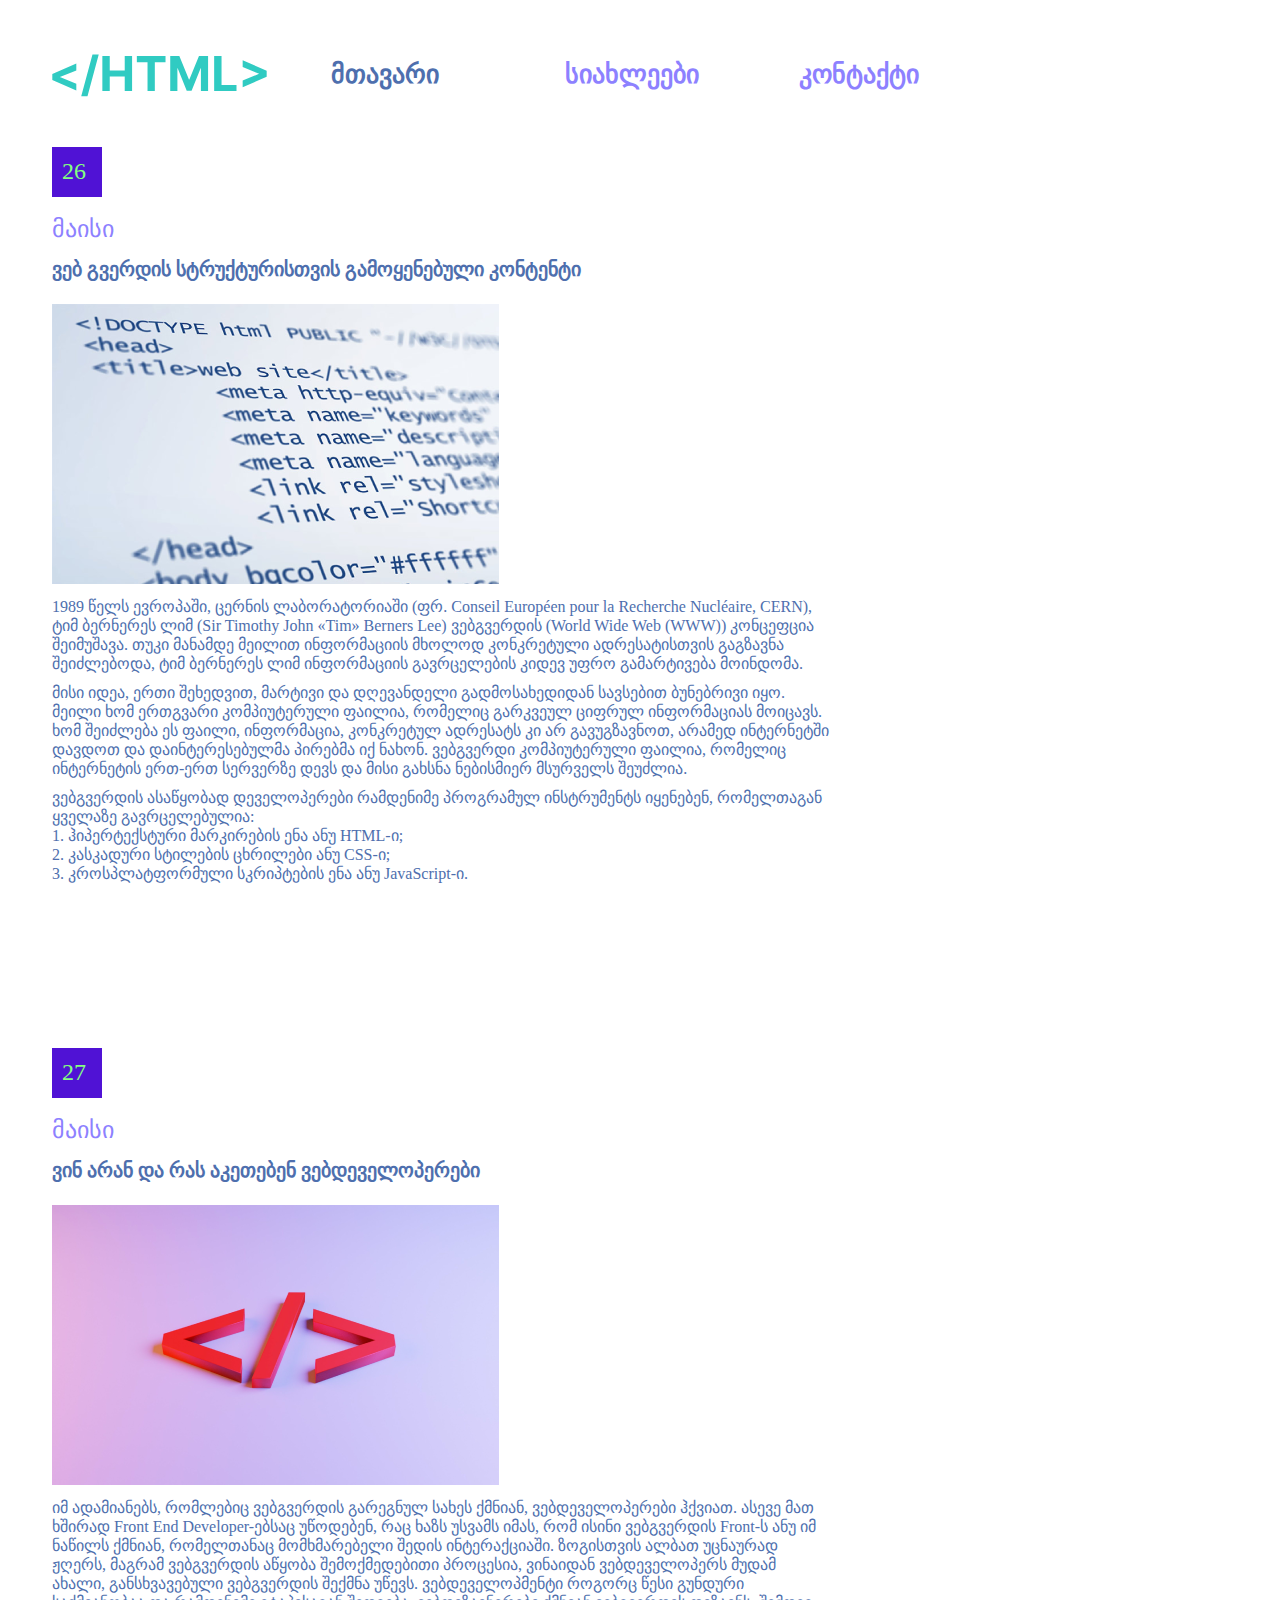
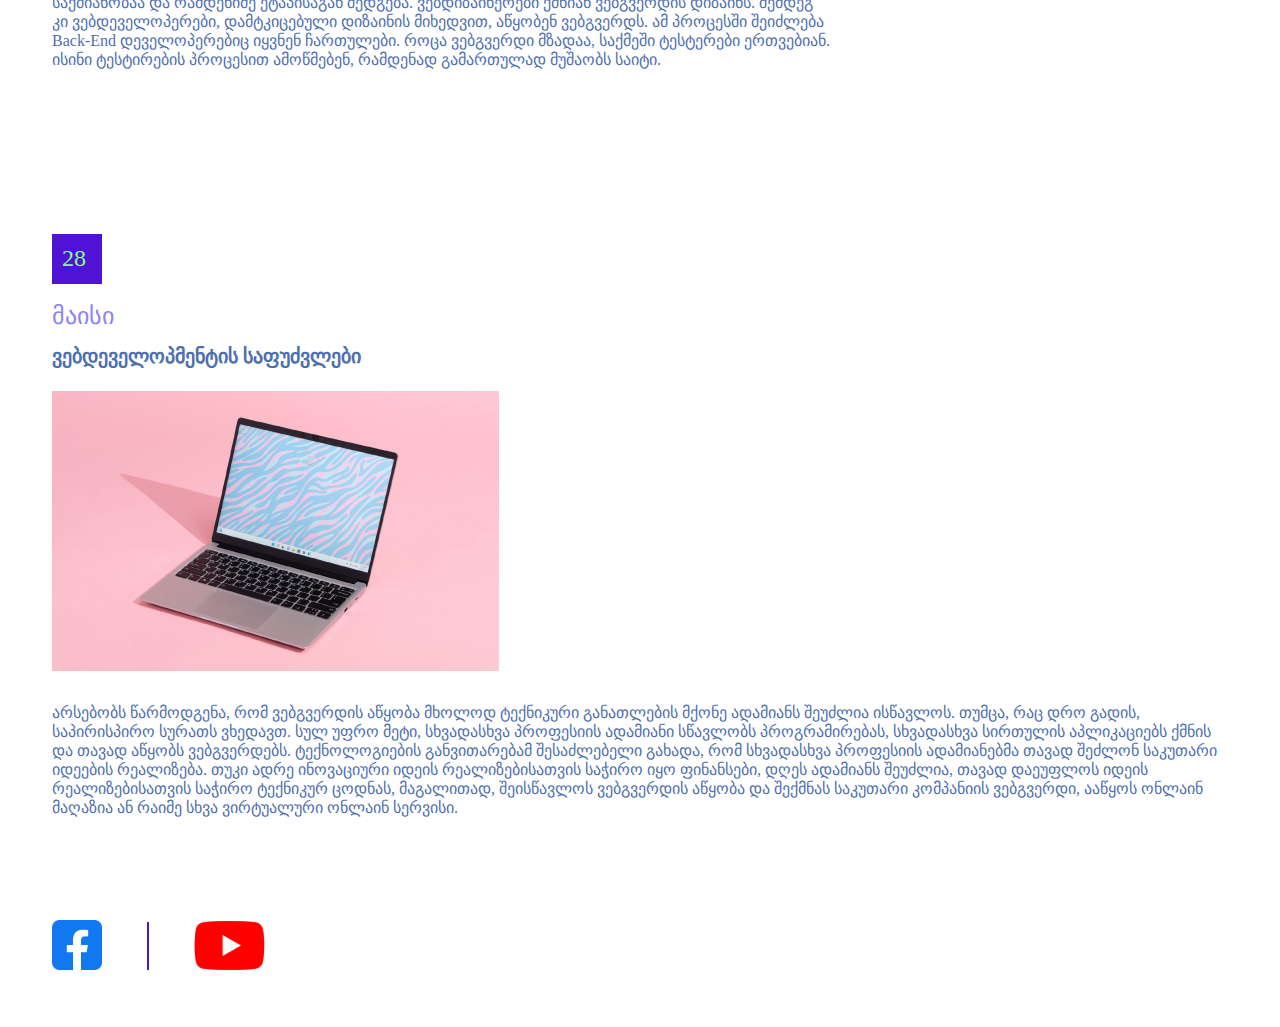
<file: index.html>
<!DOCTYPE html>
<html>
    <head>
        <title>Main</title>
        <link rel="stylesheet" type="text/css" href="css/reset.css">
        <link rel="stylesheet" type="text/css" href="css/style.css">
    </head>
    <body>
        <header>
            <img class="logo" src="images/logo.svg" alt="Logo">
            <nav>
                <ul>
                    <li>
                        <a  style="color:#4E6FAE"href="#">მთავარი</a>
                    </li>
                    <li>
                        <a class="news" href="pages/news.html">სიახლეები</a>
                    </li>
                    <li>
                        <a href="pages/contact.html">კონტაქტი</a>
                    </li>
                </ul>
            </nav>
        </header>
        <section>
            <article>
                <div class="my26">26</div>
                <h3>
                    მაისი
                </h3>
                <h4>ვებ გვერდის სტრუქტურისთვის გამოყენებული კონტენტი</h4>
                <img class="code" src="images/code.svg" alt="code">
                <div class="textdiv">
                    <p>1989 წელს ევროპაში, ცერნის ლაბორატორიაში (ფრ. Conseil Européen pour la Recherche Nucléaire, CERN), ტიმ ბერნერეს ლიმ (Sir Timothy John «Tim» Berners Lee) ვებგვერდის (World Wide Web (WWW)) კონცეფცია შეიმუშავა. თუკი მანამდე მეილით ინფორმაციის მხოლოდ კონკრეტული ადრესატისთვის გაგზავნა შეიძლებოდა, ტიმ ბერნერეს ლიმ ინფორმაციის გავრცელების კიდევ უფრო გამარტივება მოინდომა.</p>
                    <p>მისი იდეა, ერთი შეხედვით, მარტივი და დღევანდელი გადმოსახედიდან სავსებით ბუნებრივი იყო. მეილი ხომ ერთგვარი კომპიუტერული ფაილია, რომელიც გარკვეულ ციფრულ ინფორმაციას მოიცავს. ხომ შეიძლება ეს ფაილი, ინფორმაცია, კონკრეტულ ადრესატს კი არ გავუგზავნოთ, არამედ ინტერნეტში დავდოთ და დაინტერესებულმა პირებმა იქ ნახონ. ვებგვერდი კომპიუტერული ფაილია, რომელიც ინტერნეტის ერთ-ერთ სერვერზე დევს და მისი გახსნა ნებისმიერ მსურველს შეუძლია.</p>
                    <p>ვებგვერდის ასაწყობად დეველოპერები რამდენიმე პროგრამულ ინსტრუმენტს იყენებენ, რომელთაგან ყველაზე გავრცელებულია:
                    <br>
                        1. ჰიპერტექსტური მარკირების ენა ანუ HTML-ი;<br>
                        2. კასკადური სტილების ცხრილები ანუ CSS-ი;<br>
                        3. კროსპლატფორმული სკრიპტების ენა ანუ JavaScript-ი.  </p>
                </div>
            </article>
            <article>
                <div class="my27">27</div>
                <h3>
                    მაისი
                </h3>
                <h4>ვინ არან და რას აკეთებენ ვებდეველოპერები</h4>
                <img class="code" src="images/brackets.svg" alt="brackets">
                <div class="textdiv">
                    <p>
                        იმ ადამიანებს, რომლებიც ვებგვერდის გარეგნულ სახეს ქმნიან, ვებდეველოპერები ჰქვიათ. ასევე მათ ხშირად Front End Developer-ებსაც უწოდებენ, რაც ხაზს უსვამს იმას, რომ ისინი ვებგვერდის Front-ს ანუ იმ ნაწილს ქმნიან, რომელთანაც მომხმარებელი შედის ინტერაქციაში. ზოგისთვის ალბათ უცნაურად ჟღერს, მაგრამ ვებგვერდის აწყობა შემოქმედებითი პროცესია, ვინაიდან ვებდეველოპერს მუდამ ახალი, განსხვავებული ვებგვერდის შექმნა უწევს. ვებდეველოპმენტი როგორც წესი გუნდური საქმიანობაა და რამდენიმე ეტაპისაგან შედგება. ვებდიზაინერები ქმნიან ვებგვერდის დიზაინს. შემდეგ კი ვებდეველოპერები, დამტკიცებული დიზაინის მიხედვით, აწყობენ ვებგვერდს. ამ პროცესში შეიძლება Back-End დეველოპერებიც იყვნენ ჩართულები. როცა ვებგვერდი მზადაა, საქმეში ტესტერები ერთვებიან. ისინი ტესტირების პროცესით ამოწმებენ, რამდენად გამართულად მუშაობს საიტი.
                    </p>
                </div>
            </article>
            <article>
                <div class="my28">28</div>
                <h3>
                    მაისი
                </h3>
                <h4>ვებდეველოპმენტის საფუძვლები</h4>
                <img class="code" src="images/leptop.svg" alt="leptop">
                <div class="lastdiv">
                    <p class="lastPinI">
                        არსებობს წარმოდგენა, რომ ვებგვერდის აწყობა მხოლოდ ტექნიკური განათლების მქონე ადამიანს შეუძლია ისწავლოს. თუმცა, რაც დრო გადის, საპირისპირო სურათს ვხედავთ. სულ უფრო მეტი, სხვადასხვა პროფესიის ადამიანი სწავლობს პროგრამირებას, სხვადასხვა სირთულის აპლიკაციებს ქმნის და თავად აწყობს ვებგვერდებს. ტექნოლოგიების განვითარებამ შესაძლებელი გახადა, რომ სხვადასხვა პროფესიის ადამიანებმა თავად შეძლონ საკუთარი იდეების რეალიზება. თუკი ადრე ინოვაციური იდეის რეალიზებისათვის საჭირო იყო ფინანსები, დღეს ადამიანს შეუძლია, თავად დაეუფლოს იდეის რეალიზებისათვის საჭირო ტექნიკურ ცოდნას, მაგალითად, შეისწავლოს ვებგვერდის აწყობა და შექმნას საკუთარი კომპანიის ვებგვერდი, ააწყოს ონლაინ მაღაზია ან რაიმე სხვა ვირტუალური ონლაინ სერვისი.
                    </p>
                </div>
            </article>
        </section>
        <footer>
            <div class="footerdiv">
                <img class="fb" src="images/fb.svg" alt="faceboook logo">
                <img class="line" src="images/line.svg" alt="line">
                <img src="images/yt.svg" alt="youtube logo">
            </div>
        </footer>
    </body>
</html>
</file>
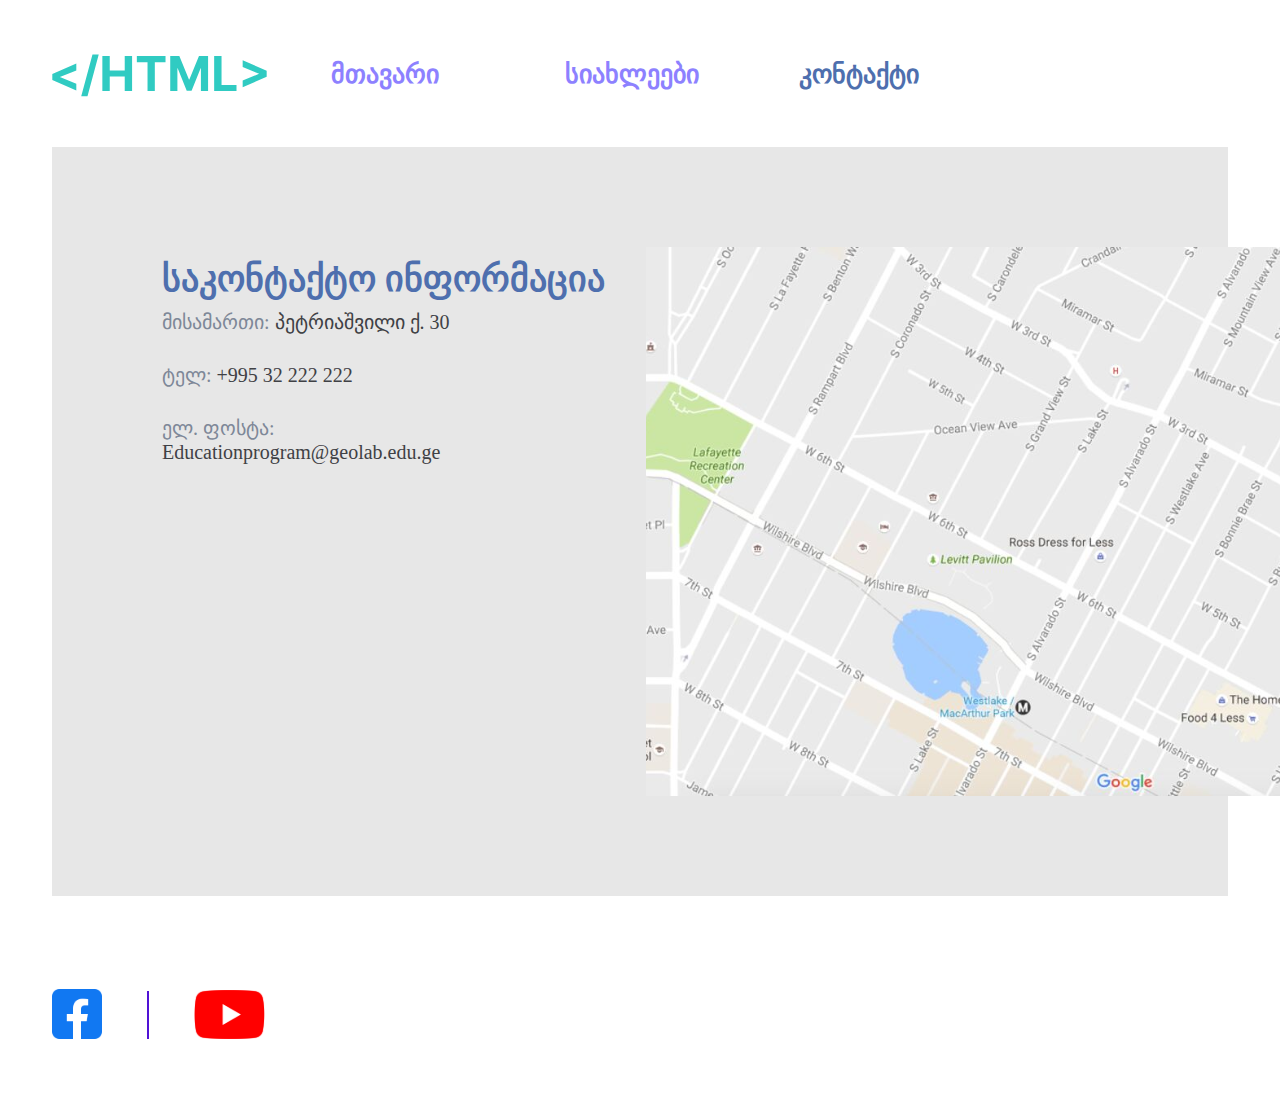
<file: pages/contact.html>
<!DOCTYPE html>
<html>
    <head>
        <title>Contact</title>
        <link rel="stylesheet" type="text/css" href="../css/reset.css">
        <link rel="stylesheet" type="text/css" href="../css/style.css">
    </head>
    <body>
        <header>
            <img class="logo" src="../images/logo.svg" alt="Logo">
            <nav>
                <ul>
                    <li>
                        <a href="../index.html">მთავარი</a>
                    </li>
                    <li>
                        <a href="news.html">სიახლეები</a>
                    </li>
                    <li>
                        <a style="color:#4E6FAE"href="#">კონტაქტი</a>
                    </li>
                </ul>
            </nav>
        </header>  

        <div class="contact-container-container">
            <div class="contact-container">
                <h2 class="contact-info">საკონტაქტო ინფორმაცია</h2>
                <p class="content"><span style="color: #7E8898">მისამართი:</span> პეტრიაშვილი ქ. 30</p>
                <p class="content"><span style="color: #7E8898">ტელ:</span> +995 32 222 222</p>
                <p class="content"><span style="color: #7E8898">ელ. ფოსტა:</span> Educationprogram@geolab.edu.ge</p>
            </div>
            <img class= "cimg" src="../images/map.svg" alt="map">
        </div>

        <footer>
            <div class="footerdiv">
                <img class="fb" src="../images/fb.svg" alt="faceboook logo">
                <img class="line" src="../images/line.svg" alt="line">
                <img src="../images/yt.svg" alt="youtube logo">
            </div>
        </footer>
    </body>
</html>
</file>
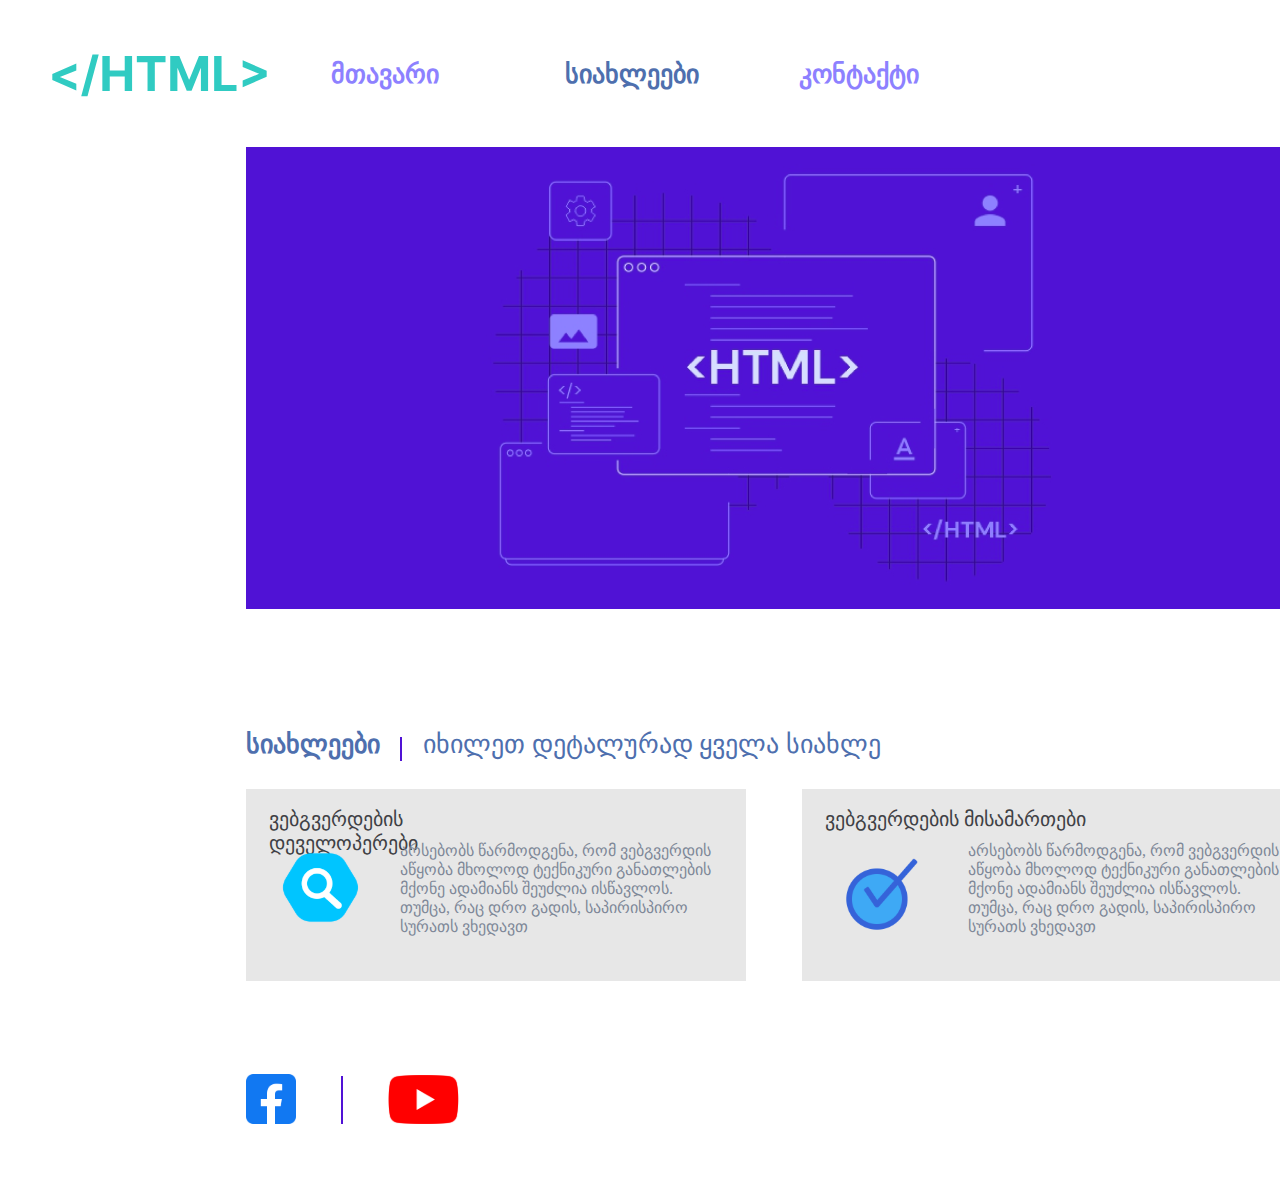
<file: pages/news.html>
<!DOCTYPE html>
<html>
    <head>
        <title>News</title>
        <link rel="stylesheet" type="text/css" href="../css/reset.css">
        <link rel="stylesheet" type="text/css" href="../css/style.css">
    </head>
    <body>
        <header>
            <img class="logo" src="../images/logo.svg" alt="Logo">
            <nav>
                <ul>
                    <li>
                        <a href="../index.html">მთავარი</a>
                    </li>
                    <li>
                        <a style="color:#4E6FAE"href="#">სიახლეები</a>
                    </li>
                    <li>
                        <a href="contact.html">კონტაქტი</a>
                    </li>
                </ul>
            </nav>
        </header>
        <section class="secsec">
            <img class="banner" src="../images/banner.svg" alt="banner">
            <h2 class="myh2">სიახლეები</h2>
            <img class="smline" src="../images/sline.svg" alt="small line">
            <h3 class="myh3">იხილეთ დეტალურად ყველა სიახლე</h3>
            <div class="container">
                <div class="inner">
                    <h4 class="ndivtxt">ვებგვერდების დეველოპერები</h4>
                    <img class="simg" src="../images/search.svg" alt="search"> 
                    <p class="pstxt">არსებობს წარმოდგენა, რომ ვებგვერდის<br> აწყობა მხოლოდ ტექნიკური განათლების<br> მქონე ადამიანს შეუძლია ისწავლოს.<br> თუმცა, რაც დრო გადის, საპირისპირო<br> სურათს ვხედავთ</p>
                </div>
                <div class="inner">
                    <h4 class="ndivtxt2">ვებგვერდების მისამართები</h4>
                    <img class="simg2" src="../images/check.svg" alt="check"> 
                    <p class="pstxt2">არსებობს წარმოდგენა, რომ ვებგვერდის<br> აწყობა მხოლოდ ტექნიკური განათლების<br> მქონე ადამიანს შეუძლია ისწავლოს.<br> თუმცა, რაც დრო გადის, საპირისპირო<br> სურათს ვხედავთ</p>
                </div>
            </div>
        </section>
        <footer class="secf">
            <div class="footerdiv">
                <img class="fb" src="../images/fb.svg" alt="faceboook logo">
                <img class="line" src="../images/line.svg" alt="line">
                <img src="../images/yt.svg" alt="youtube logo">
            </div>
        </footer>
    </body>
</html>
</file>
<file: css/style.css>
body {
	padding: 54px 52px;
}

header {
	margin-bottom: 50px;
}

a {
	font-size: 26px;
	color: #8D81FF;
}

.logo {
	vertical-align: middle;
	margin-right: 60px;
}

nav {
	display: inline-block;
	vertical-align: middle;
}

li {
	width: 150px;
	height: 34px;
	font-weight: 700;
	font-size: 26px;
	line-height: 31px;
	display: inline-block;
	vertical-align: middle;
	margin-right: 80px;
}

.my26 {
	width: 50px;
	height: 50px;
	background-color: #5012D5;
	font-size: 24px;
	line-height: 28px;
	color: #84FF81;
	padding: 10px;
}

.code {
	vertical-align: top;
	margin-top: 13px;
	margin-right: 66px ;
}

.textdiv {
	width: 778px;
	display: inline-block;
	vertical-align: top;
	margin-top: 13px;
}

p {
	font-weight: 400;
	font-size: 16px;
	line-height: 19px;
	display: inline-block;
	vertical-align: top;
	color: #4E6FAE;
	margin-bottom: 10px;
}

h3 {
	width: 70px;
	height: 34px;
	font-weight: 400;
	font-size: 24px;
	line-height: 29px;
	color: #8D81FF;
	margin-top: 18px;
}

h4 {
	width: 578px;
	height: 34px;
	font-weight: 700;
	font-size: 20px;
	line-height: 24px;
	color: #4E6FAE;
	margin-top: 8px;
}

.my27 {
	width: 50px;
	height: 50px;
	background-color: #5012D5;
	font-size: 24px;
	line-height: 28px;
	color: #84FF81;
	padding: 10px;
	margin-top: 155px;
}

.my28 {
	width: 50px;
	height: 50px;
	background-color: #5012D5;
	font-size: 24px;
	line-height: 28px;
	color: #84FF81;
	padding: 10px;
	margin-top: 155px;
}

.lastPinI {
	margin-top: 32px;
} 

footer {
	margin-top: 93px;
}

.secf {
	margin-top: 93px;
	margin-left: 194px;
}

.fb {
	margin-right: 41px;
}

.line {
	margin-right: 41px;
}

.secsec {
	margin-left: 194px;*/
}

.banner {
	display: block;
}

.myh2 {
	width: 150px;
	height: 34px;
	font-weight: 700;
	font-size: 26px;
	line-height: 31px;
	color: #4E6FAE;
	margin-top: 120px;
	margin-bottom: 26px;
	display: inline-block;
}

.myh3 {
	width: 484px;
	height: 34px;
	font-weight: 400;
	font-size: 26px;
	line-height: 31px;
	color: #4E6FAE;
	display: inline-block;
	margin-left: 17px;
}

.smline {
	vertical-align: middle;
}

.container {
	width: 1250px;
	vertical-align: top;
}

.inner {
	width: 500px;
	height: 192px;
	background: #E7E7E7;
	display: inline-block;
	margin-right: 52px;
	vertical-align: top;
}

.ndivtxt {
	width: 307px;
	height: 24px;
	font-weight: 400;
	font-size: 20px;
	line-height: 24px;
	color: #3F4145;
	padding: 10px 0px 0px 23px;
}

.simg {
	margin-left: 36px;
	vertical-align: middle;
	margin-top: 28px;	
	margin-right: 37px;
	display: inline-block;
}


.pstxt {
	font-weight: 400;
	font-size: 16px;
	line-height: 19px;
	color: #7E8898;
	display: inline-block;
	margin-top: 20px;
}

.ndivtxt2 {
	width: 307px;
	height: 24px;
	font-weight: 400;
	font-size: 20px;
	line-height: 24px;
	color: #3F4145;
	padding: 10px 0px 0px 23px;
}

.simg2 {
	margin-left: 36px;
	vertical-align: middle;
	margin-top: 28px;	
	margin-right: 37px;
	display: inline-block;
}


.pstxt2 {
	font-weight: 400;
	font-size: 16px;
	line-height: 19px;
	color: #7E8898;
	display: inline-block;
	margin-top: 20px;
}

.content {
	margin-top: 5px;
	width: 307px;
	height: 24px;
	font-weight: 400;
	font-size: 20px;
	line-height: 24px;
	color: #3F4145;
}

.contact-info {
	width: 474px;
	height: 34px;
	font-weight: 700;
	font-size: 36px;
	line-height: 44px;
	color: #4E6FAE;
}

.contact-container {
	display: flex;
	gap: 14px;
	flex-direction: column;
	padding: 10px;
}

.contact-container-container {
	display: flex;
	background-color: #E7E7E7;
	padding: 100px;
}
</file>
